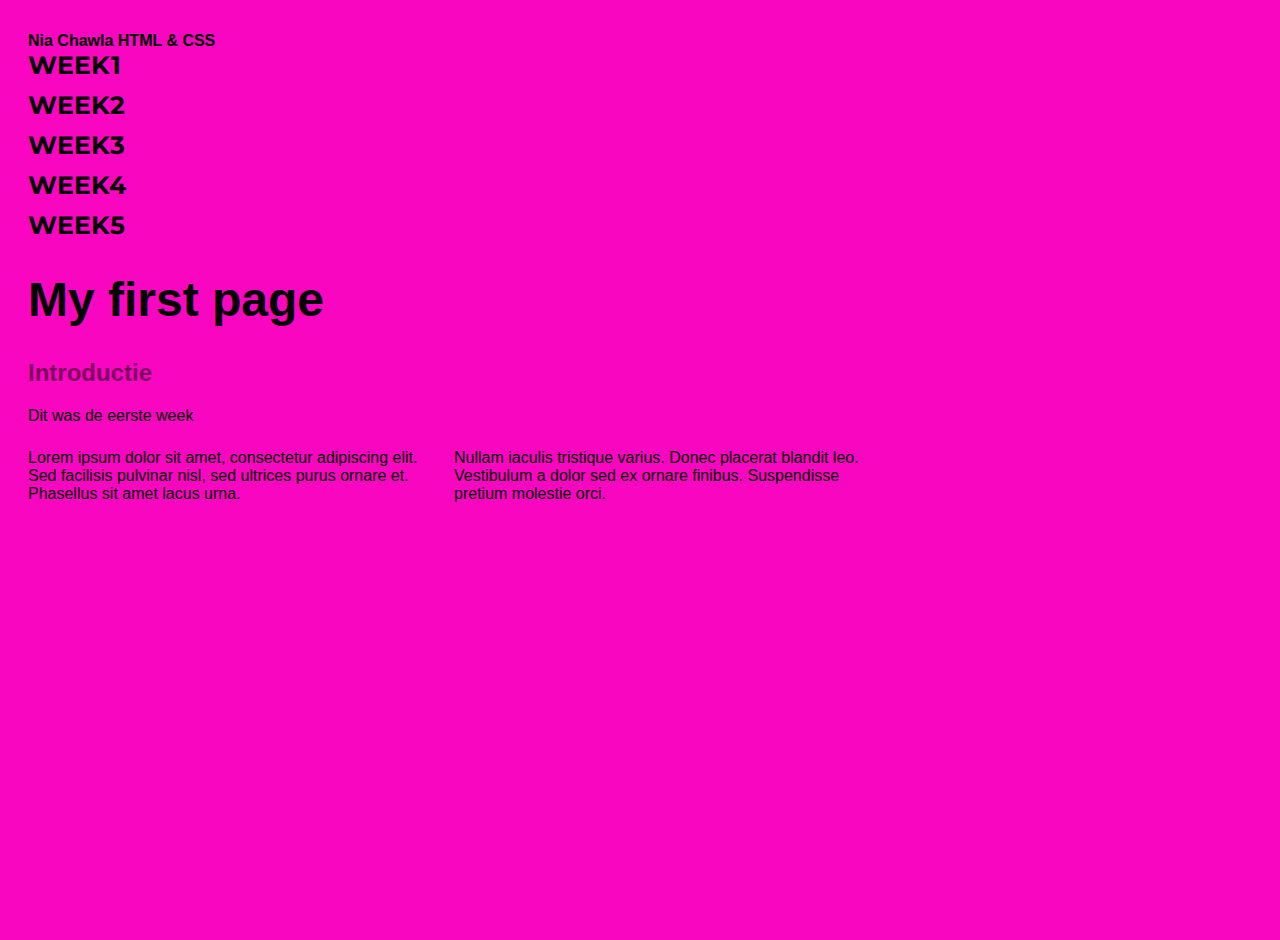
<file: index.html>
<html lang="en">
<head>
    <meta charset="UTF-8">
    <meta name="viewport" content="width=device-width, initial-scale=1.0">
    <title>HTML & CSS</title>

    <!-- Link to your CSS file -->
    <link rel="stylesheet" href="assets/styles.css">
    <link rel="stylesheet" href="assets/flexboxes.css">
    <link rel="stylesheet" href="assets/nav.css">
    <link rel="stylesheet" href="assets/typography.css">
</head>
<body>
    <div class="container">
        <div class="title">
            Nia Chawla HTML & CSS
        </div>
        <div>
            <ul class="vertical-buttons">
                <li><a href="week1.html">week1</a></li>
                <li><a href="week2.html">week2</a></li>
                <li><a href="week3.html">week3</a></li>
                <li><a href="week4.html">week4</a></li>
                <li><a href="week5.html">week5</a></li>
            </ul>
        </div>
        <page>
            <h1>My first page</h1>
            <h2>Introductie</h2>
            <p>
                Dit was de eerste week
            </p>
            <!-- Flex container with 2 columns -->
            <div class="two-columns">
                <div class="column">
                    <p>
                        Lorem ipsum dolor sit amet, consectetur adipiscing elit. Sed facilisis pulvinar nisl, sed ultrices purus ornare et. Phasellus sit amet lacus urna.
                    </p>
                </div>
                <div class="column">
                    <p>
                        Nullam iaculis tristique varius. Donec placerat blandit leo. Vestibulum a dolor sed ex ornare finibus. Suspendisse pretium molestie orci.
                    </p>
                </div>
            </div>
        </page>
    </div>
</body>
</html>
</file>
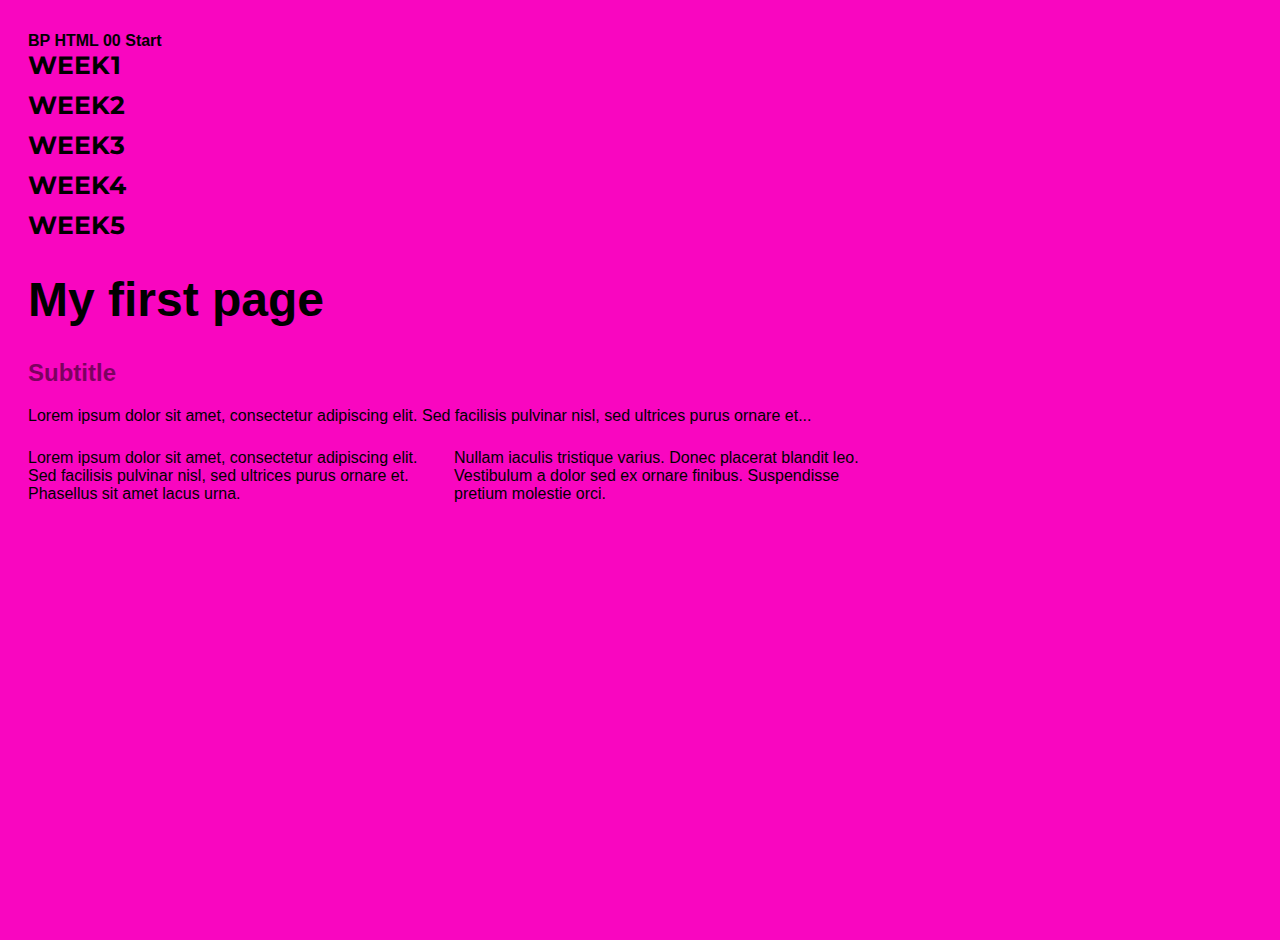
<file: week1.html>
<html lang="en">
<head>
    <meta charset="UTF-8">
    <meta name="viewport" content="width=device-width, initial-scale=1.0">
    <title>HTML & CSS</title>

    <!-- Link to your CSS file -->
    <link rel="stylesheet" href="assets/styles.css">
    <link rel="stylesheet" href="assets/flexboxes.css">
    <link rel="stylesheet" href="assets/nav.css">
    <link rel="stylesheet" href="assets/typography.css">
</head>
<body>
    <div class="container">
        <div class="title">
            BP HTML 00 Start
        </div>
        <div>
            <ul class="vertical-buttons">
                <li><a href="week1.html">week1</a></li>
                <li><a href="week2.html">week2</a></li>
                <li><a href="week3.html">week3</a></li>
                <li><a href="week4.html">week4</a></li>
                <li><a href="week5.html">week5</a></li>
            </ul>
        </div>
        <page>
            <h1>My first page</h1>
            <h2>Subtitle</h2>
            <p>
                Lorem ipsum dolor sit amet, consectetur adipiscing elit. Sed facilisis pulvinar nisl, sed ultrices purus ornare et...
            </p>
            <!-- Flex container with 2 columns -->
            <div class="two-columns">
                <div class="column">
                    <p>
                        Lorem ipsum dolor sit amet, consectetur adipiscing elit. Sed facilisis pulvinar nisl, sed ultrices purus ornare et. Phasellus sit amet lacus urna.
                    </p>
                </div>
                <div class="column">
                    <p>
                        Nullam iaculis tristique varius. Donec placerat blandit leo. Vestibulum a dolor sed ex ornare finibus. Suspendisse pretium molestie orci.
                    </p>
                </div>
            </div>
        </page>
    </div>
</body>
</html>
</file>
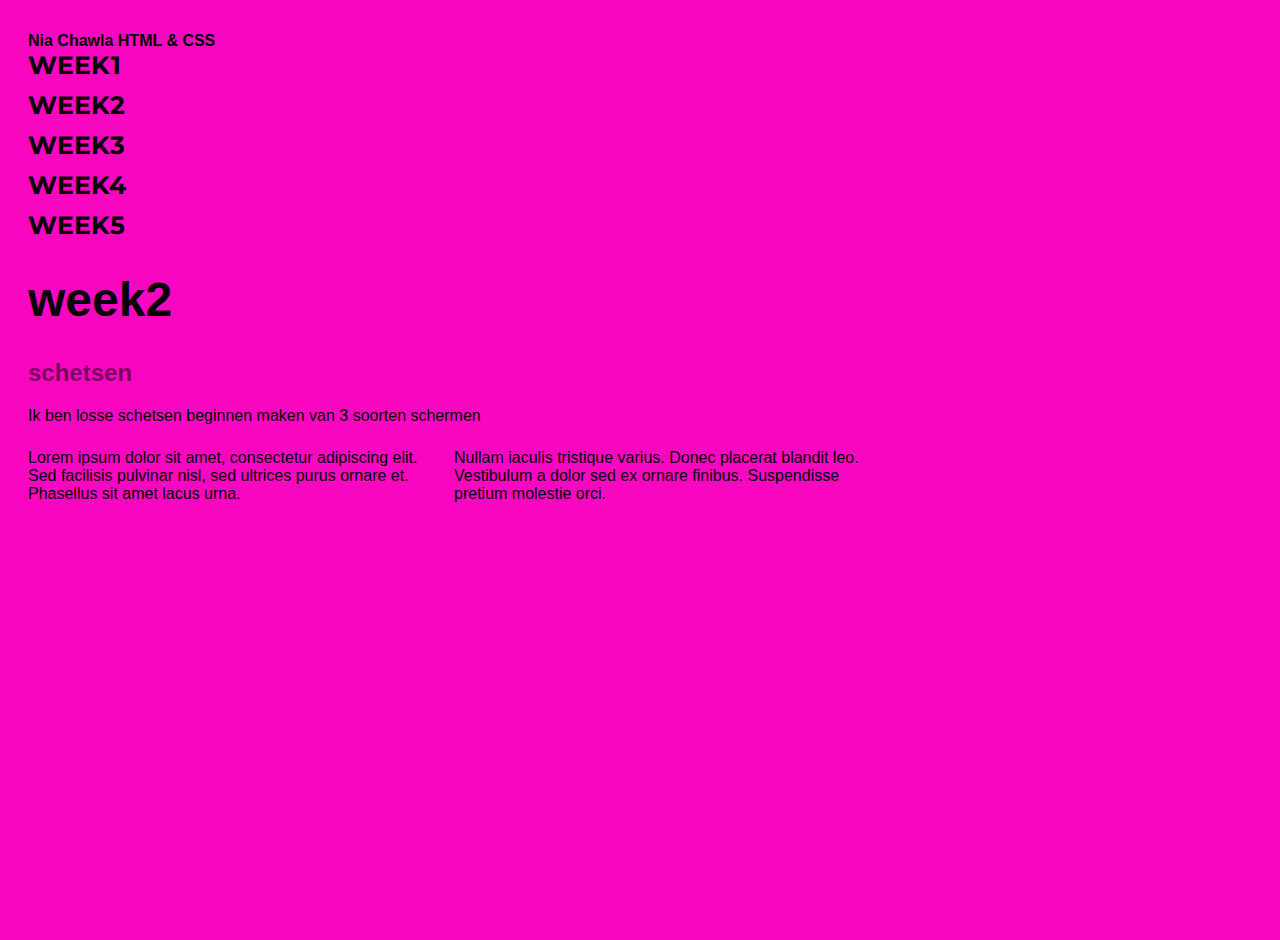
<file: week2.html>
<html lang="en">
<head>
    <meta charset="UTF-8">
    <meta name="viewport" content="width=device-width, initial-scale=1.0">
    <title>HTML & CSS</title>

    <!-- Link to your CSS file -->
    <link rel="stylesheet" href="assets/styles.css">
    <link rel="stylesheet" href="assets/flexboxes.css">
    <link rel="stylesheet" href="assets/nav.css">
    <link rel="stylesheet" href="assets/typography.css">
</head>
<body>
    <div class="container">
        <div class="title">
            Nia Chawla HTML & CSS
        </div>
        <div>
            <ul class="vertical-buttons">
                <li><a href="week1.html">week1</a></li>
                <li><a href="week2.html">week2</a></li>
                <li><a href="week3.html">week3</a></li>
                <li><a href="week4.html">week4</a></li>
                <li><a href="week5.html">week5</a></li>
            </ul>
        </div>
        <page>
            <h1>week2</h1>
            <h2>schetsen</h2>
            <p>
                Ik ben losse schetsen beginnen maken van 3 soorten schermen
            </p>
            <!-- Flex container with 2 columns -->
            <div class="two-columns">
                <div class="column">
                    <p>
                        Lorem ipsum dolor sit amet, consectetur adipiscing elit. Sed facilisis pulvinar nisl, sed ultrices purus ornare et. Phasellus sit amet lacus urna.
                    </p>
                </div>
                <div class="column">
                    <p>
                        Nullam iaculis tristique varius. Donec placerat blandit leo. Vestibulum a dolor sed ex ornare finibus. Suspendisse pretium molestie orci.
                    </p>
                </div>
            </div>
        </page>
    </div>
</body>
</html>
</file>
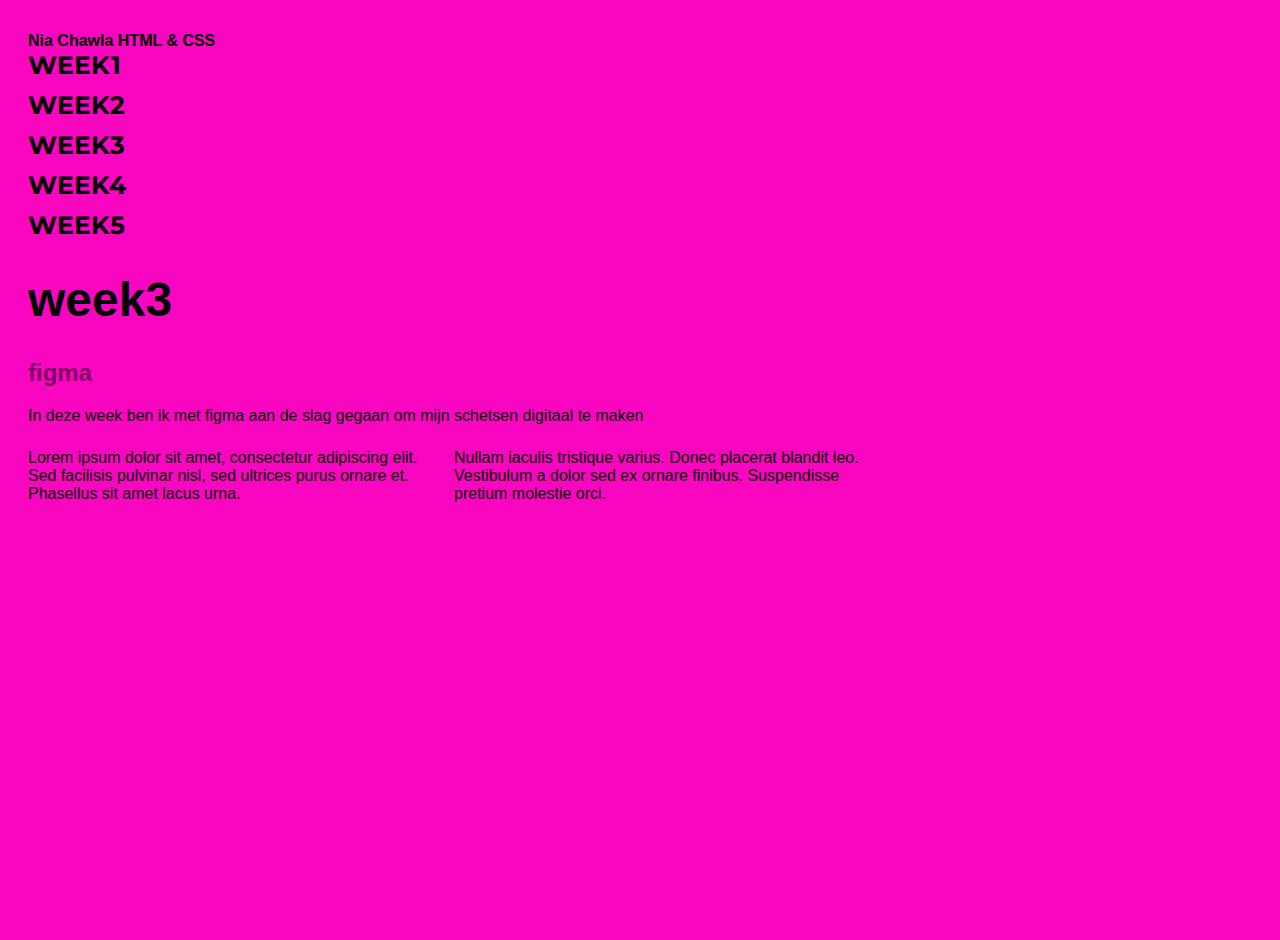
<file: week3.html>
<html lang="en">
<head>
    <meta charset="UTF-8">
    <meta name="viewport" content="width=device-width, initial-scale=1.0">
    <title>HTML & CSS</title>

    <!-- Link to your CSS file -->
    <link rel="stylesheet" href="assets/styles.css">
    <link rel="stylesheet" href="assets/flexboxes.css">
    <link rel="stylesheet" href="assets/nav.css">
    <link rel="stylesheet" href="assets/typography.css">
</head>
<body>
    <div class="container">
        <div class="title">
            Nia Chawla HTML & CSS
        </div>
        <div>
            <ul class="vertical-buttons">
                <li><a href="week1.html">week1</a></li>
                <li><a href="week2.html">week2</a></li>
                <li><a href="week3.html">week3</a></li>
                <li><a href="week4.html">week4</a></li>
                <li><a href="week5.html">week5</a></li>
            </ul>
        </div>
        <page>
            <h1>week3</h1>
            <h2>figma</h2>
            <p>
                In deze week ben ik met figma aan de slag gegaan om mijn schetsen digitaal te maken
            </p>
            <!-- Flex container with 2 columns -->
            <div class="two-columns">
                <div class="column">
                    <p>
                        Lorem ipsum dolor sit amet, consectetur adipiscing elit. Sed facilisis pulvinar nisl, sed ultrices purus ornare et. Phasellus sit amet lacus urna.
                    </p>
                </div>
                <div class="column">
                    <p>
                        Nullam iaculis tristique varius. Donec placerat blandit leo. Vestibulum a dolor sed ex ornare finibus. Suspendisse pretium molestie orci.
                    </p>
                </div>
            </div>
        </page>
    </div>
</body>
</html>
</file>
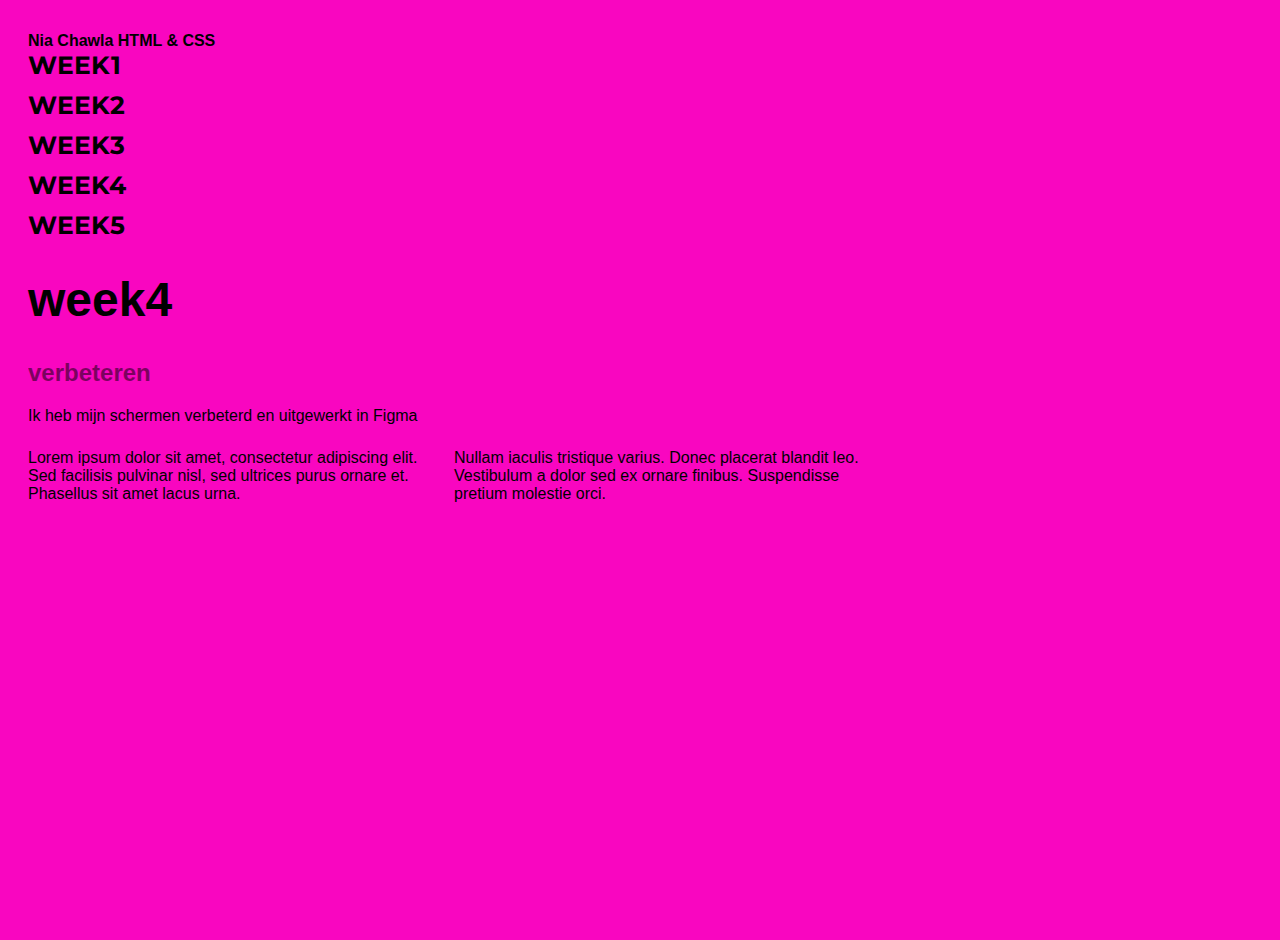
<file: week4.html>
<html lang="en">
<head>
    <meta charset="UTF-8">
    <meta name="viewport" content="width=device-width, initial-scale=1.0">
    <title>HTML & CSS</title>

    <!-- Link to your CSS file -->
    <link rel="stylesheet" href="assets/styles.css">
    <link rel="stylesheet" href="assets/flexboxes.css">
    <link rel="stylesheet" href="assets/nav.css">
    <link rel="stylesheet" href="assets/typography.css">
</head>
<body>
    <div class="container">
        <div class="title">
            Nia Chawla HTML & CSS
        </div>
        <div>
            <ul class="vertical-buttons">
                <li><a href="week1.html">week1</a></li>
                <li><a href="week2.html">week2</a></li>
                <li><a href="week3.html">week3</a></li>
                <li><a href="week4.html">week4</a></li>
                <li><a href="week5.html">week5</a></li>
            </ul>
        </div>
        <page>
            <h1>week4</h1>
            <h2>verbeteren</h2>
            <p>
                Ik heb mijn schermen verbeterd en uitgewerkt in Figma
            </p>
            <!-- Flex container with 2 columns -->
            <div class="two-columns">
                <div class="column">
                    <p>
                        Lorem ipsum dolor sit amet, consectetur adipiscing elit. Sed facilisis pulvinar nisl, sed ultrices purus ornare et. Phasellus sit amet lacus urna.
                    </p>
                </div>
                <div class="column">
                    <p>
                        Nullam iaculis tristique varius. Donec placerat blandit leo. Vestibulum a dolor sed ex ornare finibus. Suspendisse pretium molestie orci.
                    </p>
                </div>
            </div>
        </page>
    </div>
</body>
</html>
</file>
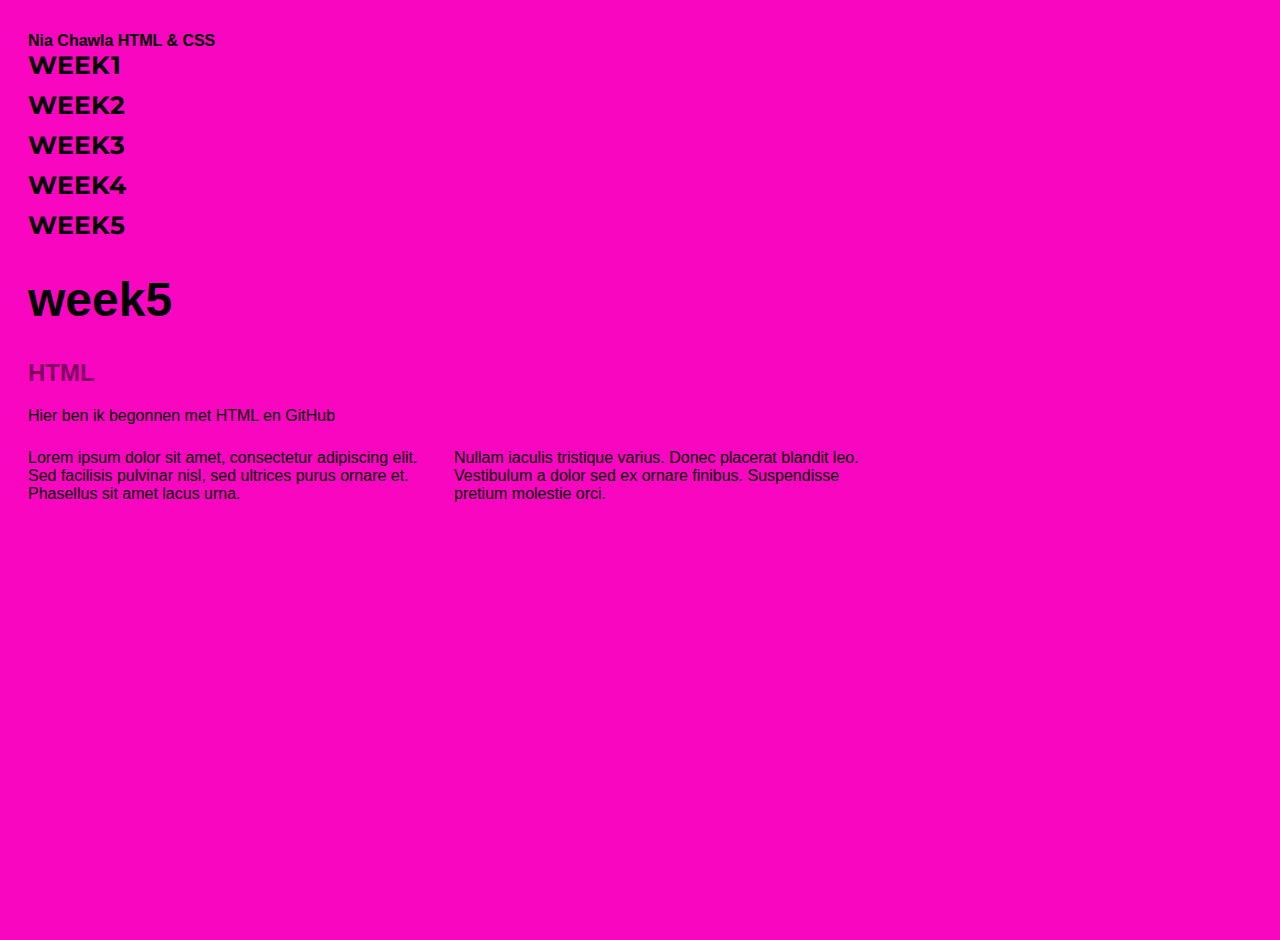
<file: week5.html>
<html lang="en">
<head>
    <meta charset="UTF-8">
    <meta name="viewport" content="width=device-width, initial-scale=1.0">
    <title>HTML & CSS</title>

    <!-- Link to your CSS file -->
    <link rel="stylesheet" href="assets/styles.css">
    <link rel="stylesheet" href="assets/flexboxes.css">
    <link rel="stylesheet" href="assets/nav.css">
    <link rel="stylesheet" href="assets/typography.css">
</head>
<body>
    <div class="container">
        <div class="title">
            Nia Chawla HTML & CSS
        </div>
        <div>
            <ul class="vertical-buttons">
                <li><a href="week1.html">week1</a></li>
                <li><a href="week2.html">week2</a></li>
                <li><a href="week3.html">week3</a></li>
                <li><a href="week4.html">week4</a></li>
                <li><a href="week5.html">week5</a></li>
            </ul>
        </div>
        <page>
            <h1>week5</h1>
            <h2>HTML</h2>
            <p>
                Hier ben ik begonnen met HTML en GitHub
            </p>
            <!-- Flex container with 2 columns -->
            <div class="two-columns">
                <div class="column">
                    <p>
                        Lorem ipsum dolor sit amet, consectetur adipiscing elit. Sed facilisis pulvinar nisl, sed ultrices purus ornare et. Phasellus sit amet lacus urna.
                    </p>
                </div>
                <div class="column">
                    <p>
                        Nullam iaculis tristique varius. Donec placerat blandit leo. Vestibulum a dolor sed ex ornare finibus. Suspendisse pretium molestie orci.
                    </p>
                </div>
            </div>
        </page>
    </div>
</body>
</html>
</file>
<file: assets/styles.css>
@import url('https://fonts.googleapis.com/css2?family=Roboto:ital,wght@0,100;0,300;0,400;0,500;0,700;0,900;1,100;1,300;1,400;1,500;1,700;1,900&display=swap');
@import url('https://fonts.googleapis.com/css2?family=Montserrat:ital,wght@0,100..900;1,100..900&family=Roboto:ital,wght@0,100;0,300;0,400;0,500;0,700;0,900;1,100;1,300;1,400;1,500;1,700;1,900&display=swap');
body{
    background-color: oklch(65.998% 0.28225 342.3);
    color: hsl(0, 0%, 0%);
    height:auto;
    min-height:100vh;
}
/* Container styling */
.container {
    font-family: 'lato', sans-serif;
    max-width: 65vw;
    margin-left: 20px;
    margin-right: auto;
}

.title {
    font-family: 'Myriad Pro', sans-serif;
    font-size: 1em;
    font-weight: bold;
    text-transform: capitalize;
    margin-top: 2em;
}
</file>
<file: assets/flexboxes.css>
.two-columns {
    display: flex;
    gap: 20px; /* spacing between columns */
}

.column {
    flex: 1; /* each column takes equal space */
}
</file>
<file: assets/nav.css>
/* Navigation */

.vertical-buttons {
    font-family: 'Montserrat';
    text-transform: uppercase;
    font-weight: bold;
    list-style: none;
    padding: 0;
    margin: 0;
    display: flex;
    flex-direction: column; /* stack vertically */
    gap: 10px; /* space between buttons */
}

.vertical-buttons li a {
    display: block;           /* makes the entire link clickable */
    padding: 0px 0px;
    background-color: inherit;
    color: inherit;
    text-decoration: none;
    border-radius: 6px;
    text-align: left;
    font-size: 25px;
}

.vertical-buttons li a:hover {
    text-decoration: underline;
}
</file>
<file: assets/typography.css>
p{
    margin-top: .5em;
}
h1{ 
    font-size: 3em;
    font-weight: extrabold;
}
h2{ 
    font-size: 1.5em;
    font-weight: bold;
    opacity: .5; 
}
</file>
